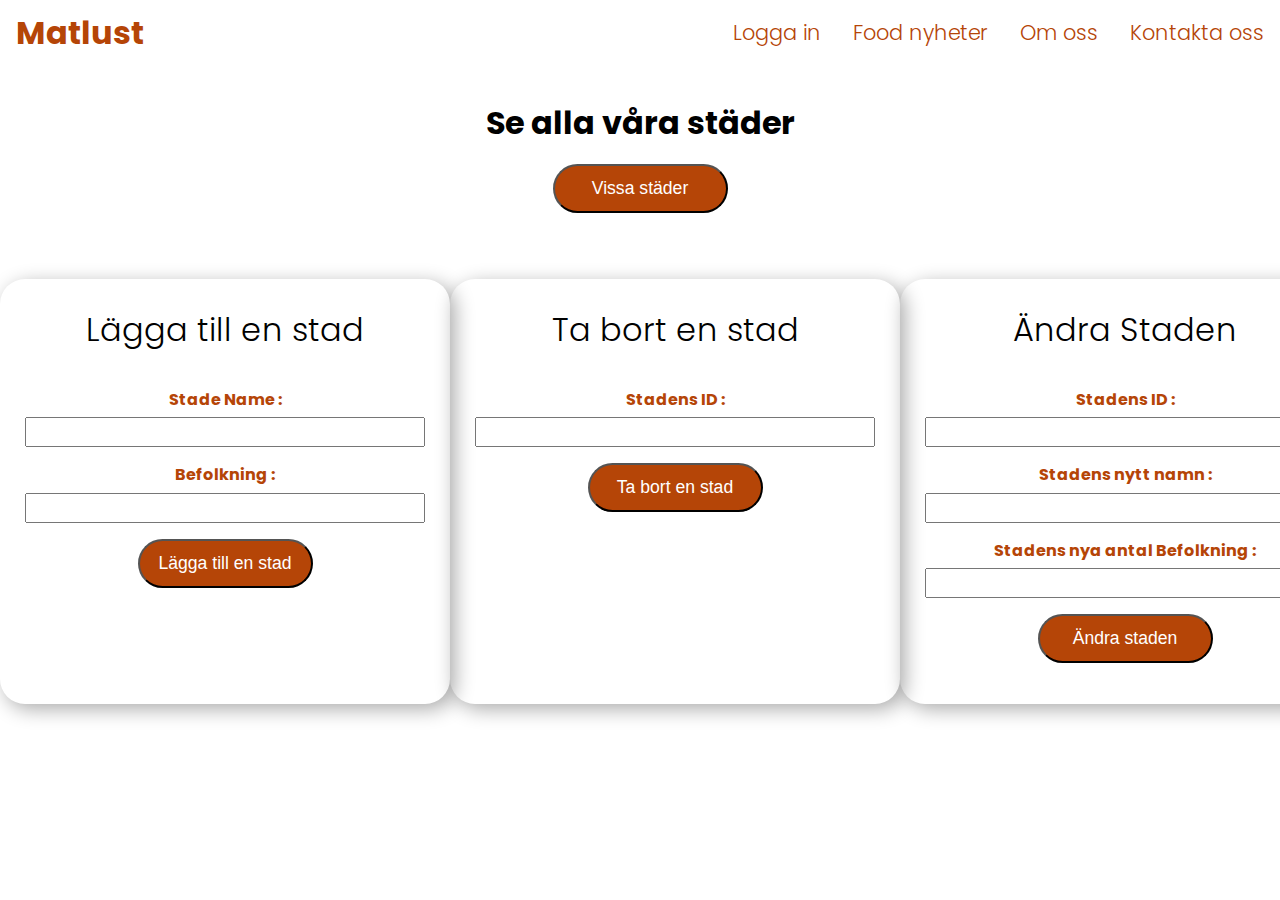
<file: aboutAs.html>
<!DOCTYPE html>
<html lang="en">
  <head>
    <meta charset="UTF-8" />
    <meta name="viewport" content="width=device-width, initial-scale=1.0" />
    <link
      rel="stylesheet"
      href="https://cdnjs.cloudflare.com/ajax/libs/font-awesome/6.4.2/css/all.min.css"
      integrity="sha512-z3gLpd7yknf1YoNbCzqRKc4qyor8gaKU1qmn+CShxbuBusANI9QpRohGBreCFkKxLhei6S9CQXFEbbKuqLg0DA=="
      crossorigin="anonymous"
      referrerpolicy="no-referrer" />
    <link rel="stylesheet" href="assets/aboutAs.css" />
    <title>City Management</title>
  </head>
  <body>
    <div class="nav">
      <h1><a href="index.html" class="contact-as">Matlust</a></h1>
      <ul>
        <li><a href="index.html" class="contact-as">Logga in</a></li>
        <li><a href="index.html" class="contact-as">Food nyheter</a></li>
        <li><a href="aboutAs.html" class="contact-as">Om oss</a></li>
        <li><a href="contactAs.html" class="contact-as">Kontakta oss</a></li>
      </ul>
    </div>

    <div class="Show-Cities">
      <p>Se alla våra städer</p>
      <button onclick="fetchCities()" class="btn-contact">Vissa städer</button>
    </div>

    <div class="city-form">
      <form id="addCityForm">
        <p>Lägga till en stad</p>
        <label for="newCityName">Stade Name :</label>
        <input type="text" id="newCityName" required class="input-contact" />
        <label for="newCityPopulation">Befolkning :</label>
        <input
          type="number"
          id="newCityPopulation"
          required
          class="input-contact" />
        <button type="button" onclick="addCity()" class="btn-contact">
          Lägga till en stad
        </button>
      </form>

      <form id="deleteCityForm">
        <p>Ta bort en stad</p>
        <label for="deleteCityId">Stadens ID :</label>
        <input type="text" id="deleteCityId" required class="input-contact" />
        <button type="button" onclick="deleteCity()" class="btn-contact">
          Ta bort en stad
        </button>
      </form>

      <form id="editCityForm">
        <p>Ändra Staden</p>
        <label for="editCityId">Stadens ID :</label>
        <input type="text" id="editCityId" required class="input-contact" />
        <label for="editedCityName">Stadens nytt namn :</label>
        <input type="text" id="editedCityName" required class="input-contact" />
        <label for="editedCityPopulation">Stadens nya antal Befolkning :</label>
        <input
          type="number"
          id="editedCityPopulation"
          required
          class="input-contact" />
        <button type="button" onclick="editCity()" class="btn-contact">
          Ändra staden
        </button>
      </form>
    </div>
    <ol id="cityList"></ol>

    <script src="assets/aboutAs.js"></script>
  </body>
</html>
</file>
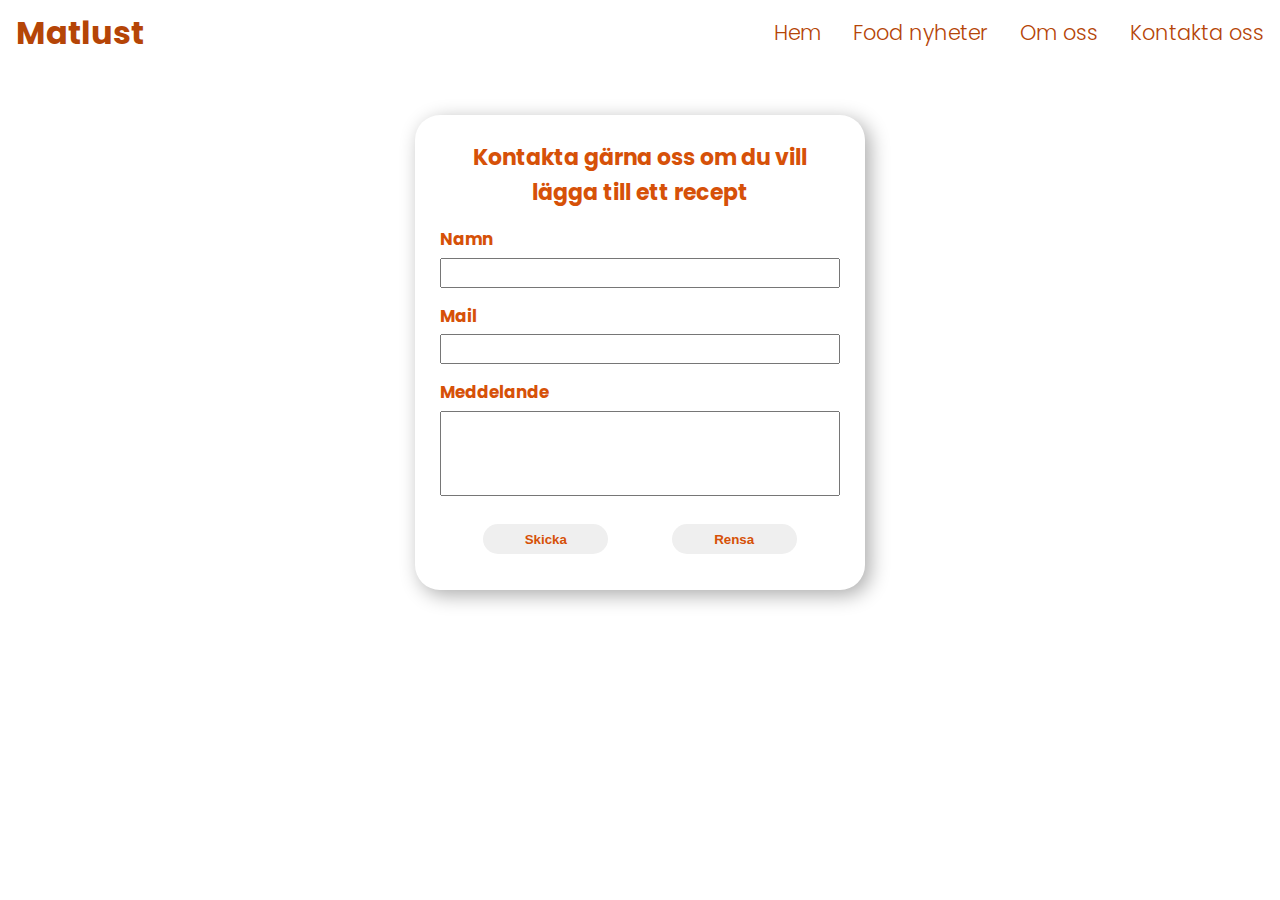
<file: contactAs.html>
<!DOCTYPE html>
<html lang="en">
  <head>
    <meta charset="UTF-8" />
    <meta name="viewport" content="width=device-width, initial-scale=1.0" />
    <link
      rel="stylesheet"
      href="https://cdnjs.cloudflare.com/ajax/libs/font-awesome/6.4.2/css/all.min.css"
      integrity="sha512-z3gLpd7yknf1YoNbCzqRKc4qyor8gaKU1qmn+CShxbuBusANI9QpRohGBreCFkKxLhei6S9CQXFEbbKuqLg0DA=="
      crossorigin="anonymous"
      referrerpolicy="no-referrer" />
    <link rel="stylesheet" href="assets/index.css" />
    <title>Din Recept</title>
  </head>
  <body class="contact">
    <div class="nav">
      <h1><a href="index.html" class="contact-as">Matlust</a></h1>
      <ul>
        <li><a href="index.html" class="contact-as">Hem</a></li>
        <li><a href="index.html" class="contact-as">Food nyheter</a></li>
        <li><a href="aboutAs.html" class="contact-as">Om oss</a></li>
        <li><a href="contactAs.html" class="contact-as">Kontakta oss</a></li>
      </ul>
    </div>
    <form id="form">
      <p class="recipe">Kontakta gärna oss om du vill lägga till ett recept</p>
      <div>
        <label for="name">Namn</label><br />
        <input type="text" name="namn" id="name" class="input-contact" />
      </div>
      <div>
        <label for="email">Mail</label><br />
        <input type="email" name="email" id="email" class="input-contact" />
      </div>
      <div>
        <label for="message">Meddelande</label><br />
        <textarea name="Meddelande" id="message"></textarea>
      </div>
      <div id="btn-row">
        <div class="button">
          <button type="submit" id="send" class="btn-contact">Skicka</button>
        </div>
        <div class="button">
          <button id="reset" class="btn-contact">Rensa</button>
        </div>
      </div>
    </form>
    <p id="confirmation"></p>
    <script src="assets/contactAs.js"></script>
  </body>
</html>
</file>
<file: assets/aboutAs.css>
@import url("https://fonts.googleapis.com/css2?family=Montserrat&family=Poppins:wght@200;300;500;700;900&family=Sacramento&family=Tulpen+One&display=swap");

* {
    margin: 0;
    padding: 0;
    box-sizing: border-box;
}

:root {
    --tenne-tawny: #d65108;
    --tenne-tawny-dark: #b54507;
}

body {
    font-weight: 300;
    line-height: 1.6;
    font-family: "Poppins", sans-serif;
}

.nav {
    display: flex;
    justify-content: flex-end;
    align-items: center;
}

.contact-as {
    text-decoration: none;
    color: var(--tenne-tawny-dark);
}

h1 {
    font-size: 2rem;
    font-weight: 500;
    color: var(--tenne-tawny-dark);
    margin-left: 1rem;
    font-weight: bold;
    margin-right: auto;
}

ul {
    display: flex;
    list-style-type: none;
}

li {
    transition: all 0.4s ease-in-out;
    font-size: 1.3rem;
    padding: 1rem;
    color: var(--tenne-tawny-dark);
}

.city-form {
    display: flex;
}

form {
    text-align: center;
    width: 450px;
    border-radius: 25px;
    height: auto;
    padding: 25px;
    margin: 50px auto 50px;
    box-shadow: 5px 5px 20px #0005;

}

label {
    font-weight: bold;
    padding-bottom: 5px;
    padding-top: 15px;
    display: inline-block;
    color: var(--tenne-tawny-dark);
}

.input-contact {
    width: 400px;
    height: 30px;
    padding: 10px;
    outline: none;
    resize: none;
}

.btn-contact {
    text-decoration: none;
    color: white;
    background-color: var(--tenne-tawny-dark);
    font-weight: 500;
    font-size: 1.1rem;
    padding: 0.75rem 0;
    display: block;
    width: 175px;
    margin: 1rem auto;
    border-radius: 1rem;
    -webkit-border-radius: 2rem;
    -moz-border-radius: 2rem;
    -ms-border-radius: 2rem;
    -o-border-radius: 2rem;
    transition: all 0.4s linear;
    -webkit-transition: all 0.4s linear;
    -moz-transition: all 0.4s linear;
    -ms-transition: all 0.4s linear;
    -o-transition: all 0.4s linear;
}

.Show-Cities {
    margin-top: 2rem;
    color: black;
    text-align: center;
    font-size: 22px;
    font-weight: bold;
}

p {
    text-align: center;
    font-size: 2rem;
    margin-bottom: 1rem;
}

#cityList {
    color: black;
    text-align: center;
}
</file>
<file: assets/index.css>
@import url("https://fonts.googleapis.com/css2?family=Montserrat&family=Poppins:wght@200;300;500;700;900&family=Sacramento&family=Tulpen+One&display=swap");

* {
    margin: 0;
    padding: 0;
    box-sizing: border-box;
}

:root {
    --tenne-tawny: #d65108;
    --tenne-tawny-dark: #b54507;
}

body {
    font-weight: 300;
    font-size: 1.05rem;
    line-height: 1.6;
    font-family: "Poppins", sans-serif;
}

h1 {
    display: inline-block;
    font-size: 2rem;
    font-weight: 500;
    color: var(--tenne-tawny-dark);
    margin-left: 1rem;
    font-weight: bold;
    margin-right: auto;
}

.nav {
    display: flex;
    justify-content: flex-end;
    align-items: center;
}

ul {
    display: flex;
    list-style-type: none;
}

li {
    transition: all 0.4s ease-in-out;
    font-size: 1.3rem;
    padding: 1rem;
    color: var(--tenne-tawny-dark);
}

.contact-as {
    text-decoration: none;
    color: var(--tenne-tawny-dark);
}

.btn {
    font-family: inherit;
    outline: 0;
    cursor: pointer;
    font-size: 1.05rem;
}

.text {
    opacity: 0.8;
}

.tittel {
    font-size: 2rem;
    margin-bottom: 1rem;
}

.conteiner {
    min-height: 100vh;
}

.meal-wrapper {
    max-width: 1280px;
    margin: 0 auto;
    padding: 2rem;
    background: white;
    text-align: center;
}

.meal-search {
    margin: 2rem 0;
}

.meal-search cite {
    font-size: 1rem;
}

.meal-search-box {
    margin: 1.2rem 0;
    display: flex;
    align-items: stretch;
}

.serach-control,
.serach-btn {
    width: 100%;
}

.serach-control {
    padding: 0 1rem;
    font-size: 1.1rem;
    font-family: inherit;
    outline: 0;
    border: 1px solid var(--tenne-tawny);
    color: var(--tenne-tawny);
    border-top-left-radius: 2rem;
    border-bottom-left-radius: 2rem;
}

.serach-control::placeholder {
    color: var(--tenne-tawny);
}

.serach-btn {
    width: 55px;
    height: 55px;
    font-size: 1.8rem;
    background-color: var(--tenne-tawny);
    color: white;
    border: none;
    border-top-right-radius: 2rem;
    border-bottom-right-radius: 2rem;
    transition: all 0.4s linear;
    -webkit-transition: all 0.4s linear;
    -moz-transition: all 0.4s linear;
    -ms-transition: all 0.4s linear;
    -o-transition: all 0.4s linear;
}

.serach-btn:hover {
    background-color: var(--tenne-tawny-dark);
}

.meal-result {
    margin-top: 4rem;
}

#meal {
    margin: 2.4rem 0;
}

.meal-item {
    border-radius: 1rem;
    -webkit-border-radius: 1rem;
    -moz-border-radius: 1rem;
    -ms-border-radius: 1rem;
    -o-border-radius: 1rem;
    overflow: hidden;
    box-shadow: 0 4px 21px -12px rgb(0, 0, 0, 0.97);
    margin: 2rem;
}

.meal-img img {
    width: 100%;
    display: block;
}

.meal-name {
    padding: 1.5rem 0.5rem;
}

.meal-name h3 {
    font-size: 1.4rem;
}

.recipe-btn {
    text-decoration: none;
    color: white;
    background-color: var(--tenne-tawny-dark);
    font-weight: 500;
    font-size: 1.1rem;
    padding: 0.75rem 0;
    display: block;
    width: 175px;
    margin: 1rem auto;
    border-radius: 2rem;
    -webkit-border-radius: 2rem;
    -moz-border-radius: 2rem;
    -ms-border-radius: 2rem;
    -o-border-radius: 2rem;
    transition: all 0.4s linear;
    -webkit-transition: all 0.4s linear;
    -moz-transition: all 0.4s linear;
    -ms-transition: all 0.4s linear;
    -o-transition: all 0.4s linear;
}

.recipe-btn:hover {
    background: var(--tenne-tawny-dark);
}

.meal-detalis {
    position: fixed;
    top: 50%;
    left: 50%;
    transform: translate(-50%, -50%);
    -webkit-transform: translate(-50%, -50%);
    -moz-transform: translate(-50%, -50%);
    -ms-transform: translate(-50%, -50%);
    -o-transform: translate(-50%, -50%);
    color: white;
    background: var(--tenne-tawny);
    border-radius: 1rem;
    -webkit-border-radius: 1rem;
    -moz-border-radius: 1rem;
    -ms-border-radius: 1rem;
    -o-border-radius: 1rem;
    width: 90%;
    height: 90%;
    overflow-y: scroll;
    padding: 2rem 0;
    display: none;
}

.meal-detalis::-webkit-scrollbar-thumb {
    background: white;
    border-radius: 2rem;
    -webkit-border-radius: 2rem;
    -moz-border-radius: 2rem;
    -ms-border-radius: 2rem;
    -o-border-radius: 2rem;
}

.meal-detalis::-webkit-scrollbar {
    width: 10px;
}

/* js releatet */
.showRecipe {
    display: block;
}

.meals-detali-content p:not(.recipe-catagory) {
    margin: 2rem;
}

.meals-detali-content p {
    padding: 1rem 0;
}

.btn-recipe-close-btn {
    position: absolute;
    right: 2rem;
    top: 2rem;
    font-size: 1.8rem;
    background: white;
    border: none;
    width: 35px;
    height: 35px;
    border-radius: 50%;
    -webkit-border-radius: 50%;
    -o-border-radius: 50%;
    -moz-border-radius: 50%;
    -ms-border-radius: 50%;
    display: flex;
    align-items: center;
    justify-content: center;
    opacity: 0.9;
}

.recipe-title {
    letter-spacing: 1px;
    padding-bottom: 2rem;
}

.recipe-catagory {
    background: white;
    color: var(--tenne-tawny);
    display: inline-block;
    padding: 0.2rem;
    border-radius: 0.3rem;
}

.recipe-instruct {
    padding: 1rem 0;
}

.recip-meal-imge img {
    width: 100px;
    height: 100px;
    border-radius: 50px;
    margin: 0 auto;
    display: block;
}

.recipe-link {
    margin: 1.4rem 0;
}

.recipe-link a {
    color: white;
    font-size: 1.2rem;
    font-weight: 700;
    transition: all 0.4s linear;
    -webkit-transition: all 0.4s linear;
    -moz-transition: all 0.4s linear;
    -ms-transition: all 0.4s linear;
    -o-transition: all 0.4s linear;
}

.recipe-link a:hover {
    opacity: 0.8;
}

.notFound {
    grid-template-columns: 1fr !important;
    color: var(--tenne-tawny);
    font-size: 1.6rem;
    font-weight: 600;
    width: 100%;
}

/* media quary */

@media (min-width: 600px) {
    .meal-search-box {
        width: 540px;
        margin-left: auto;
        margin-right: auto;
    }
}

@media (min-width: 768px) {
    #meal {
        display: grid;
        grid-template-columns: repeat(2, 1fr);
        gap: 2rem;
    }

    .meal-item {
        margin: 0;
    }

    .meal-detalis {
        width: 700px;
    }
}

@media (min-width: 992px) {
    #meal {
        grid-template-columns: repeat(3, 1fr);
    }
}

/* contactAs site */
.contact {
    display: grid;
    color: var(--tenne-tawny);
}

form {
    width: 450px;
    border-radius: 25px;
    height: 475px;
    padding: 25px;
    margin: 50px auto 50px;
    box-shadow: 5px 5px 20px #0005;
}

.recipe {
    text-align: center;
    font-size: 22px;
    font-weight: bold;
}

label {
    font-weight: bold;
    padding-bottom: 5px;
    padding-top: 15px;
    display: inline-block;
}

.input-contact,
textarea {
    width: 400px;
    height: 30px;
    padding: 10px;
    outline: none;
    resize: none;
}

textarea {
    height: 85px;
}

#btn-row {
    display: flex;
    justify-content: space-evenly;
}

.btn-contact {
    flex-grow: 1;
    width: 125px;
    margin: 20px;
    border: none;
    border-radius: 15px;
    outline: none;
    height: 30px;
    cursor: pointer;
    font-weight: bold;
    color: var(--tenne-tawny);
}

.respons {
    text-align: center;
    font-weight: 400;
}

#confirmation {
    text-align: center;
    font-weight: bold;
}
</file>
